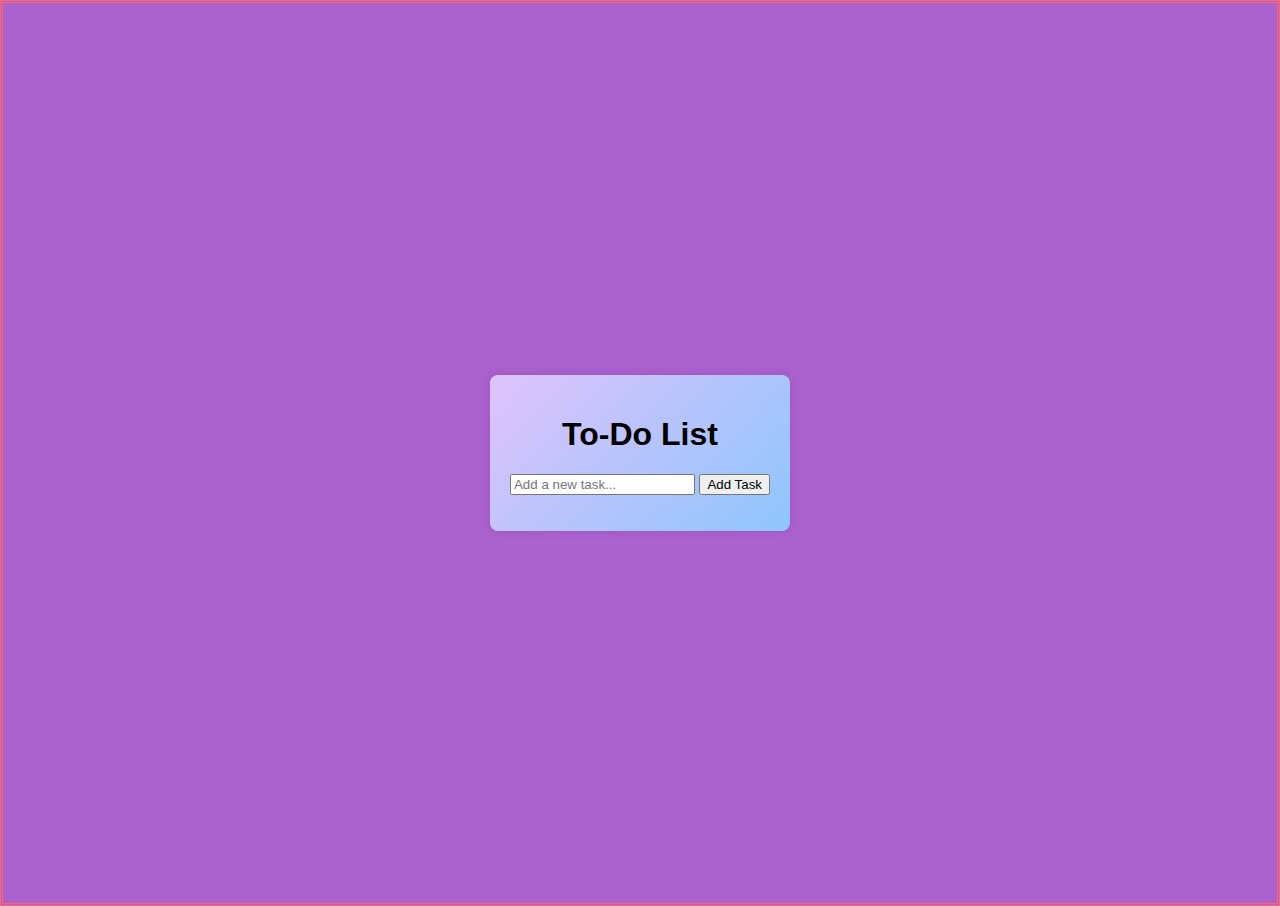
<file: index.html>
<!DOCTYPE html>
<html lang="en">
<head>
    <meta charset="UTF-8">
    <meta name="viewport" content="width=device-width, initial-scale=1.0">
    <link rel="stylesheet" href="style14.css">
    <title>To-Do List</title>
</head>
<body>
    <div class="container">
        <h1>To-Do List</h1>
        <input type="text" id="taskInput" placeholder="Add a new task...">
        <button onclick="addTask()">Add Task</button>
        <ul id="taskList"></ul>
    </div>
    <script src="script14.js"></script>
</body>
</html>
</file>
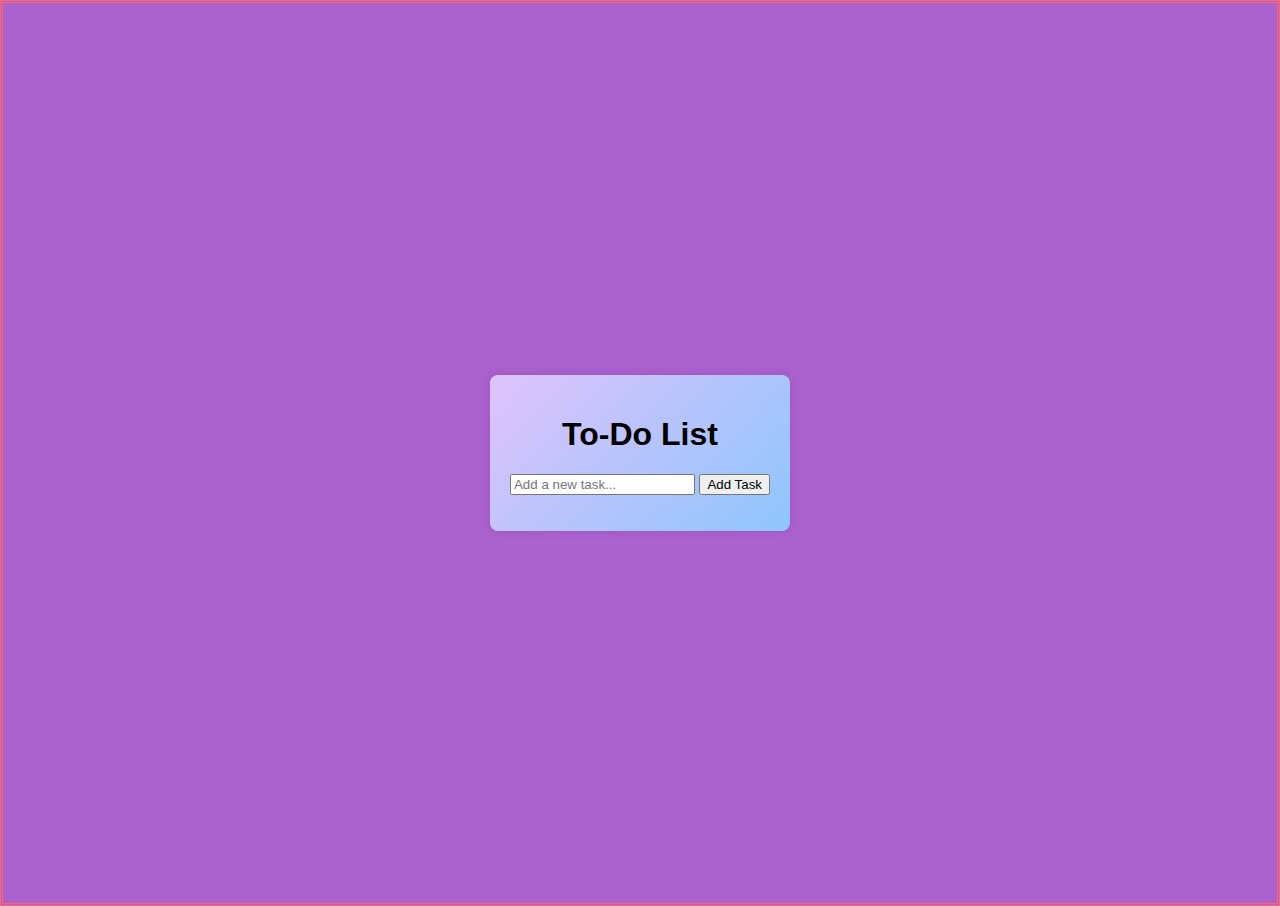
<file: Task14.html>
<!DOCTYPE html>
<html lang="en">
<head>
    <meta charset="UTF-8">
    <meta name="viewport" content="width=device-width, initial-scale=1.0">
    <link rel="stylesheet" href="style14.css">
    <title>To-Do List</title>
</head>
<body>
    <div class="container">
        <h1>To-Do List</h1>
        <input type="text" id="taskInput" placeholder="Add a new task...">
        <button onclick="addTask()">Add Task</button>
        <ul id="taskList"></ul>
    </div>
    <script src="script14.js"></script>
</body>
</html>
</file>
<file: style14.css>
body {
    font-family: 'Arial', sans-serif;
    background-color:rgb(171, 97, 206);
   
    margin: 0;
    display: flex;
    align-items: center;
    justify-content: center;
    height: 100vh;
    border: solid;
    border-color: #ff6666;
 border-style: double;
border-block: 10%;
}
.container {
    text-align: center;
    background-color: #fff;
    background: linear-gradient(135deg, #E0C3FC, #8EC5FC);
    padding: 20px;
    border-radius: 8px;
    box-shadow: 0 0 10px rgba(0, 0, 0, 0.1);
}
ul {
    list-style-type: none;
    padding: 0;
}
li {
    display: flex;
    justify-content: space-between;
    align-items: center;
    padding: 10px;
    margin: 10px 0;
    background-color: #f0f0f0;
    border-radius: 4px;
}
li button {
    background-color: #ff6666;
    color: #fff;
    border: none;
    padding: 5px 10px;
    cursor: pointer;
}
</file>
